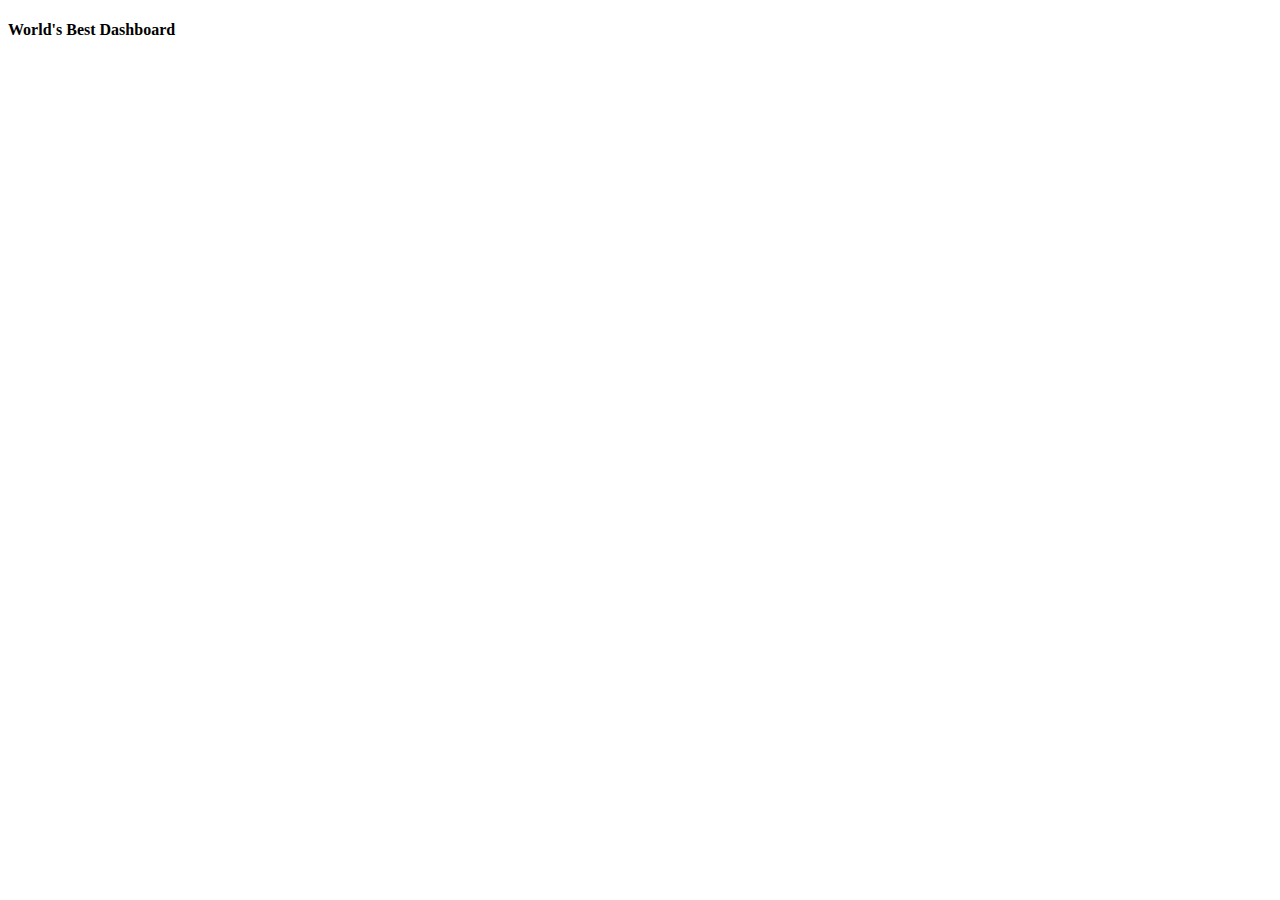
<file: tab.html>
<!DOCTYPE html>
<html lang="en">
    <head>
        <meta charset="UTF-8">
        <meta http-equiv="X-UA-Compatible" content="IE=edge">
        <meta name="viewport" content="width=device-width, initial-scale=1.0">
        <title>Tableau Dashboard Demo</title>

    </head>
    <body>
        <h4>World's Best Dashboard</h4>
        <div class='tableauPlaceholder' id='viz1687280309634' style='position: relative'>
            <noscript>
                <a href='#'>
                    <img alt='Is Your County Obese?                            Select your county to see how it compares with other counties in the country                         ' src='https:&#47;&#47;public.tableau.com&#47;static&#47;images&#47;Ob&#47;Obesity_Dashboard_16872802585670&#47;Obesity&#47;1_rss.png' style='border: none' />
                </a>
            </noscript>
            <object class='tableauViz'  style='display:none;'>
                <param name='host_url' value='https%3A%2F%2Fpublic.tableau.com%2F' /> 
                <param name='embed_code_version' value='3' /> 
                <param name='site_root' value='' />
                <param name='name' value='Obesity_Dashboard_16872802585670&#47;Obesity' />
                <param name='tabs' value='no' /><param name='toolbar' value='yes' />
                <param name='static_image' value='https:&#47;&#47;public.tableau.com&#47;static&#47;images&#47;Ob&#47;Obesity_Dashboard_16872802585670&#47;Obesity&#47;1.png' /> 
                <param name='animate_transition' value='yes' />
                <param name='display_static_image' value='yes' />
                <param name='display_spinner' value='yes' />
                <param name='display_overlay' value='yes' />
                <param name='display_count' value='yes' />
                <param name='language' value='en-US' />
                <param name='filter' value='publish=yes' />
            </object>
        </div>                
        <script type='text/javascript'>                    
            var divElement = document.getElementById('viz1687280309634');                    
            var vizElement = divElement.getElementsByTagName('object')[0];                    
            if ( divElement.offsetWidth > 800 ) { vizElement.style.width='100%';vizElement.style.height=(divElement.offsetWidth*0.75)+'px';} 
            else if ( divElement.offsetWidth > 500 ) { vizElement.style.width='100%';vizElement.style.height=(divElement.offsetWidth*0.75)+'px';} 
            else { vizElement.style.width='100%';vizElement.style.height='827px';}                     
            var scriptElement = document.createElement('script');                    
            scriptElement.src = 'https://public.tableau.com/javascripts/api/viz_v1.js';                    
            vizElement.parentNode.insertBefore(scriptElement, vizElement);                
        </script>
    </body>
</html>
</file>
